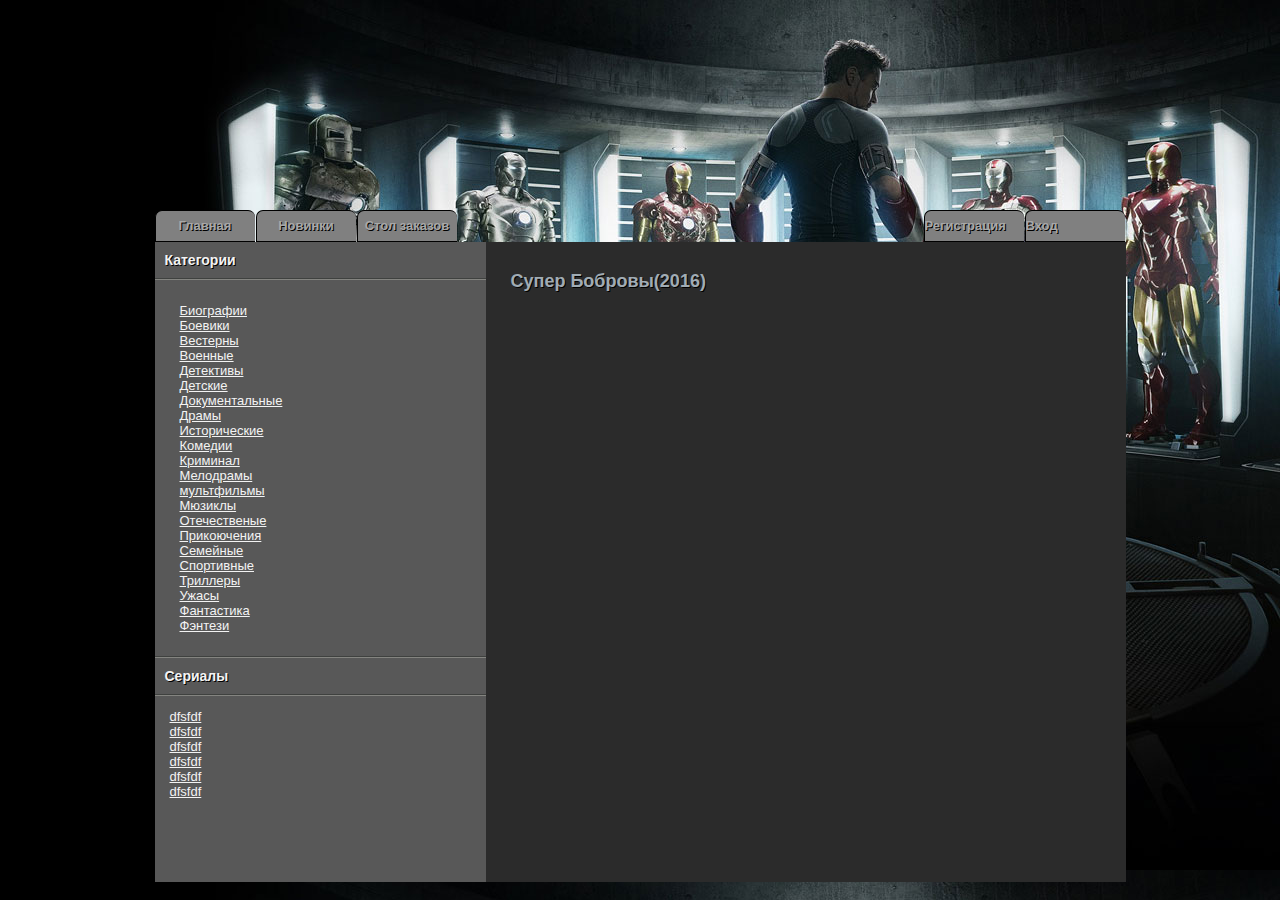
<file: films/super_bobrovi/super_bobrovi.html>
<!DOCTYPE html>
<html>
<head>
	<title>Смотреть фильмы онлайн бесплатно</title>
	<meta charset="UTF-8">
	<link rel="stylesheet" type="text/css" href="../../css.css">
</head>
<body>

	<div>
	
		
	</div>
	

	<div class="wraper">
		<ul class="button-list">
			<li class="menu-li-left">
				<span class="active-menu">
					<a href="../../index.html">Главная</a>
				</span>
			</li>
			<li class="menu-li-left">
				<a href="site.html">Новинки</a>
			</li>
			<li class="menu-li-left">
				<a href="site.html">Стол заказов</a>

			</li>
			<li class="menu-li-right">
				<a href="site.html">Вход</a>

			</li>
			<li class="menu-li-right">
				<a href="site.html">Регистрация</a>
			</li>
		</ul>
		<div class="menu-left">
			<div class="nav-panel">
				<div class="menu-site">
					<h3 class="border-bottom-class">Категории</h3>
					<div class="border-top-class border-bottom-class">
						<ul>
							<li>Биографии</li>
							<li>Боевики</li>
							<li>Вестерны</li>
							<li>Военные</li>
							<li>Детективы</li>
							<li>Детские</li>
							<li>Документальные</li>
							<li>Драмы</li>
							<li>Исторические</li>
							<li>Комедии</li>
							<li>Криминал</li>
							<li>Мелодрамы</li>
							<li>мультфильмы</li>
							<li>Мюзиклы</li>
							<li>Отечественые</li>
							<li>Прикоючения</li>
							<li>Семейные</li>
							<li>Спортивные</li>
							<li>Триллеры</li>
							<li>Ужасы</li>
							<li>Фантастика</li>
							<li>Фэнтези</li>
						</ul>
					</div>
				</div>
				<div class="menu-site">
					<h3 class="border-bottom-class border-top-class">
						Сериалы
					</h3>
					<div class="border-top-class">
					<ul>
						<li>dfsfdf</li>
						<li>dfsfdf</li>
						<li>dfsfdf</li>
						<li>dfsfdf</li>
						<li>dfsfdf</li>
						<li>dfsfdf</li>
					</ul>
				</div>
				</div>
				<div class="clearboth"></div>
			</div>
		</div>
		<div class="content">
		<tr>
		<div class="content-film">
			<div class="film-name">
				<h1>Супер Бобровы(2016)</h1>	
		</div>
		</div>
</div>

	</div>
</div>

</body>
</html>
</file>
<file: css.css>
body{
	font-family: Tahoma, verdana, sans-serif;
	background-color: #000;
    background: url("site img/IronMan3.jpg")
}

.wraper{
	margin: 0 auto;
    width: 971px;
    position: relative;
    padding-bottom: 7px;
    font-size: 13px;
    margin-top: 210px;
}

.nav-panel{
	float: left;
	display: inline-block;
	width: 331px;
	background-color: #585858;
	height: 31px;
	min-height: 640px;
	font-size: 15px;
	font-weight: bold;
	font-style: normal;
	color: rgb(243, 243, 243);
	text-shadow: 1px 1px rgb(0, 0, 0);
	box-sizing: border-box;
	padding: 0;
}

.content{
	float: right;
	width: 640px;
	min-height: 640px;
	display: inline-block;
	background-color:#2b2b2b;
}

.button-list li {
    height: 32px;
    width: 100px;
	background-color: gray;
	line-height: 30px;
	border-bottom: 1px solid black;
	box-sizing: border-box;
	color: #22282E;
	border-radius: 7px 7px 0px 0px;
	list-style: none;
	display: inline-block;
    margin-right: 1px;
    border-bottom: 1px solid black;
    border-top: 1px solid black;
    border-left: 1px solid black;

}
.button-list {
	height: 32px;
	margin-bottom: 0;
	padding-left: 0;
}
.button-list li a {
	text-decoration: none;
	color: #a8a8a8;
	font-weight: bold;
	text-shadow: 1px 1px rgb(0, 0, 0);
	display: inline-block;
	text-align: center;
}
.menu-li-left a {
    width: 100%;
}
.menu-li-left .active-menu {
    width: 100%;
    display: inline-block;
    text-align: center;
    color: #a8a8a8;
    font-weight: bold;
    text-shadow: 1px 1px rgb(0, 0, 0);
}
.menu-li-left:hover {
    background: #BBB;
}

.menu-li-left {

	float: left;

}
.menu-li-right {
	float: right;
}
.buton-list .menu-li-right {
    background-color: #94a3ad;
}

.menu-li-right:hover {
    background: #BBB;
}
.menu-site{
	box-sizing: border-box;
	overflow: auto;
    width: 331px;
    display: block;
    border-top: 1px;
    padding: 0;

}


.nav-panel h3 {
	font-size: 14px;
    margin-top: 0;
}

.menu-site ul{

	font-size: 13px;
	list-style-type: none;
	padding-left: 15px;
	text-shadow: none;
	font-weight: normal;
	text-decoration: underline;
    border-shadow: 1px solid #848480;

}
.border-bottom-class{
    border-bottom: 1px solid #3f413f;
    padding: 10px;
    margin-bottom: 0;

}
.border-top-class {
    border-top: 1px solid #848480;
}

.text-padding {
	padding: 5px;
}
.clearboth {
	clear: both;
}

.nnoo a {
    text-decoration: none;
    height: 360px;
    overflow: hidden;
    display: block;
    position: absolute;
    z-index: 999;
}

.koroinkaya {
    width: 216px;
    float: left;
    position: relative;
    margin-right: 20px;
    height: 320px;
    overflow: hidden;
    text-align: center;
}

.title {
    font-weight: bold;
    color: #FFF;
    display: block;
    color: #137FB4;
    height: 30px;
    overflow: hidden;
    color: #939A9E;
    margin-top: 330px;
    width: 215px;
}

.nnoo {
    position: relative;
    width: 216px;
    float: left;
    position: relative;
    margin-right: 20px;
    height: 375px;
    overflow: hidden;
    text-align: center;
}

.nnoo:hover .chern {
    opacity: 1;
    -ms-filter: "progid:DXImageTransform.Microsoft.Alpha(Opacity=100)";
    filter: alpha(opacity=100);
}

.chern {
    position: absolute;
    left: 0px;
    top: 0px;
    height: 320px;
    background-color: rgba(7,23,29,0.83);
    padding: 15px 20px 20px 20px;
    opacity: 0;
    text-align: left;
    transition: opacity .4s ease-in-out;
    -webkit-transition: opacity .4s ease-in-out;
    -moz-transition: opacity .4s ease-in-out;
    -o-transition: opacity .4s ease-in-out;
    -ms-filter: "progid:DXImageTransform.Microsoft.Alpha(Opacity=0)";
    filter: alpha(opacity=0);
}

.koroinkaya img {
    width: 100%;
    height: 320px;
    float: left;
    position: relative;
    -webkit-box-shadow: 0 1px 5px rgba(0,0,0,0.5);
    -moz-box-shadow: 0 1px 5px rgba(0,0,0,0.5);
    box-shadow: 0 1px 5px rgba(0,0,0,0.5);
    -webkit-user-select: none;
    -moz-user-select: none;
    -ms-user-select: none;
    user-select: none;
    cursor: pointer;
    -webkit-backface-visibility: hidden;
    background-position: 50% 50%;
    background-repeat: no-repeat;
    -pie-watch-ancesotrs: 1;
    -webkit-transition: opacity 0.3s;
    -moz-transition: opacity 0.3s;
    -o-transition: opacity 0.3s;
    transition: opacity 0.3s;
    border: 1px solid #1F2630;
    opacity: 0.8;
    margin-bottom: 10px;
}

.film-name{
    font-size: 9px;
    padding-bottom: 20px;
    text-shadow: 1px 1px #000;
    margin-top: -5px;
}

.content-film{
    padding: 0;
    border: 0;
    outline: 0;
    font-size: 100%;
    vertical-align: top;
    list-style-type: none;
    font-size: 12px;
    font-family: verdana,sans-serif;
    color: #A1ACB4;
    line-height: 14px;
    padding: 25px;
}
</file>
